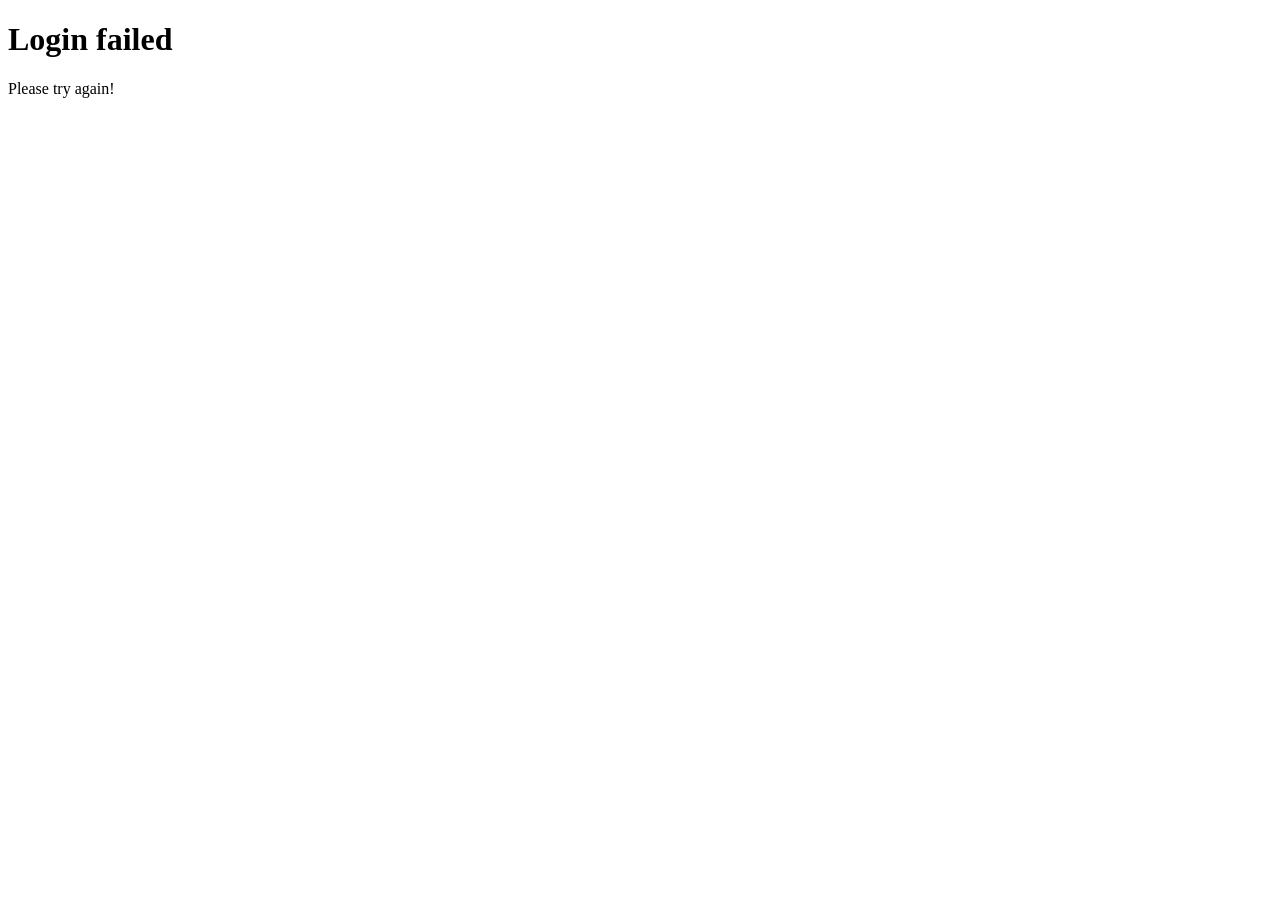
<file: failure.html>
<!DOCTYPE html>
<html lang="en">
<head>
    <meta charset="UTF-8">
    <meta http-equiv="X-UA-Compatible" content="IE=edge">
    <meta name="viewport" content="width=device-width, initial-scale=1.0">
    <title>Failed</title>
</head>
<body>
    
    <div class="jumbotron jumbotron-fluid">
        <div class="container">
          <h1 class="display-4">Login failed</h1>
          <p class="lead">Please try again!</p>
        </div>
      </div>
</body>
</html>
</file>
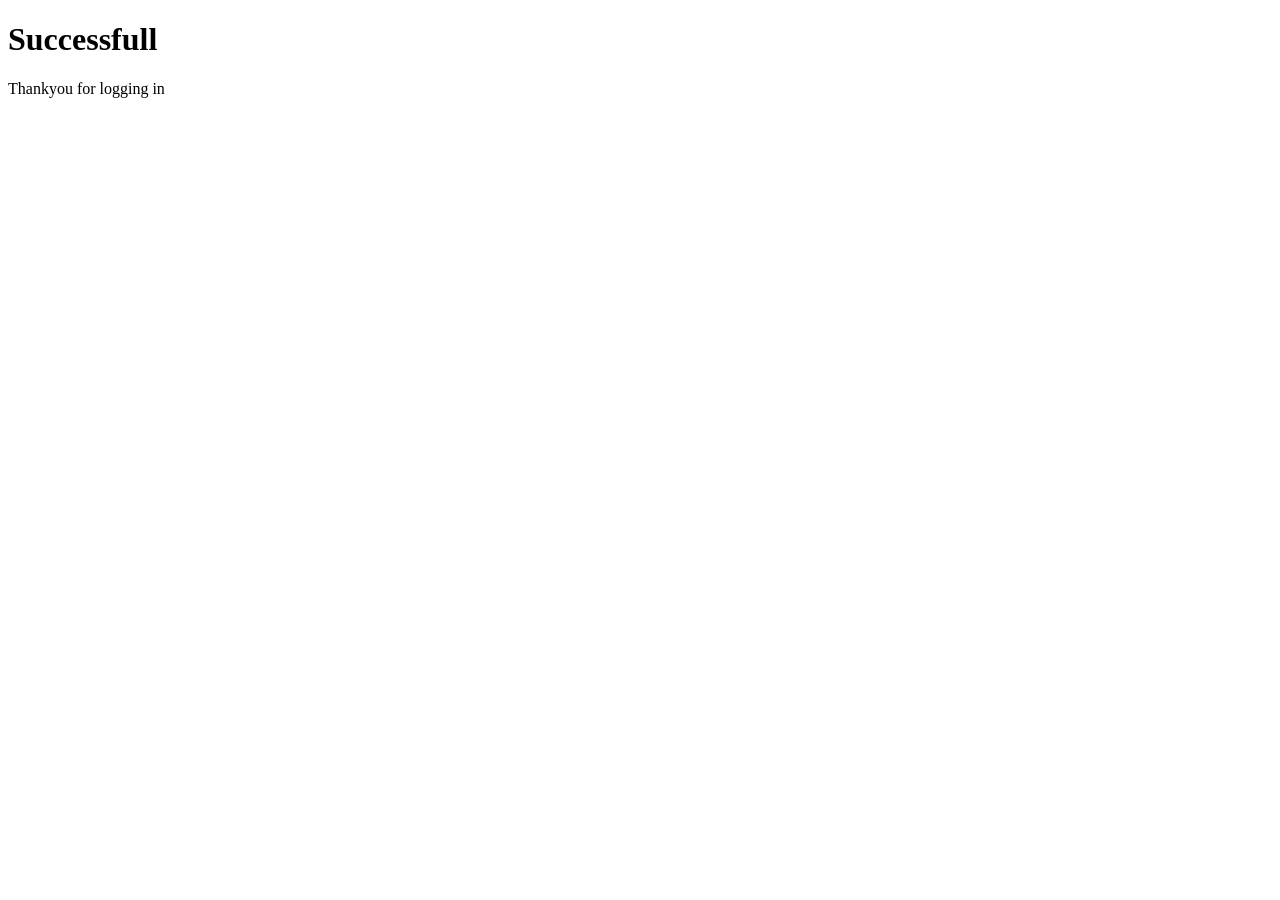
<file: success.html>
<!DOCTYPE html>
<html lang="en">
<head>
    <meta charset="UTF-8">
    <meta http-equiv="X-UA-Compatible" content="IE=edge">
    <meta name="viewport" content="width=device-width, initial-scale=1.0">
    <title>Success</title>
</head>
<body>
    
    <div class="jumbotron jumbotron-fluid">
        <div class="container">
          <h1 class="display-4">Successfull</h1>
          <p class="lead">Thankyou for logging in</p>
        </div>
      </div>
</body>
</html>
</file>
